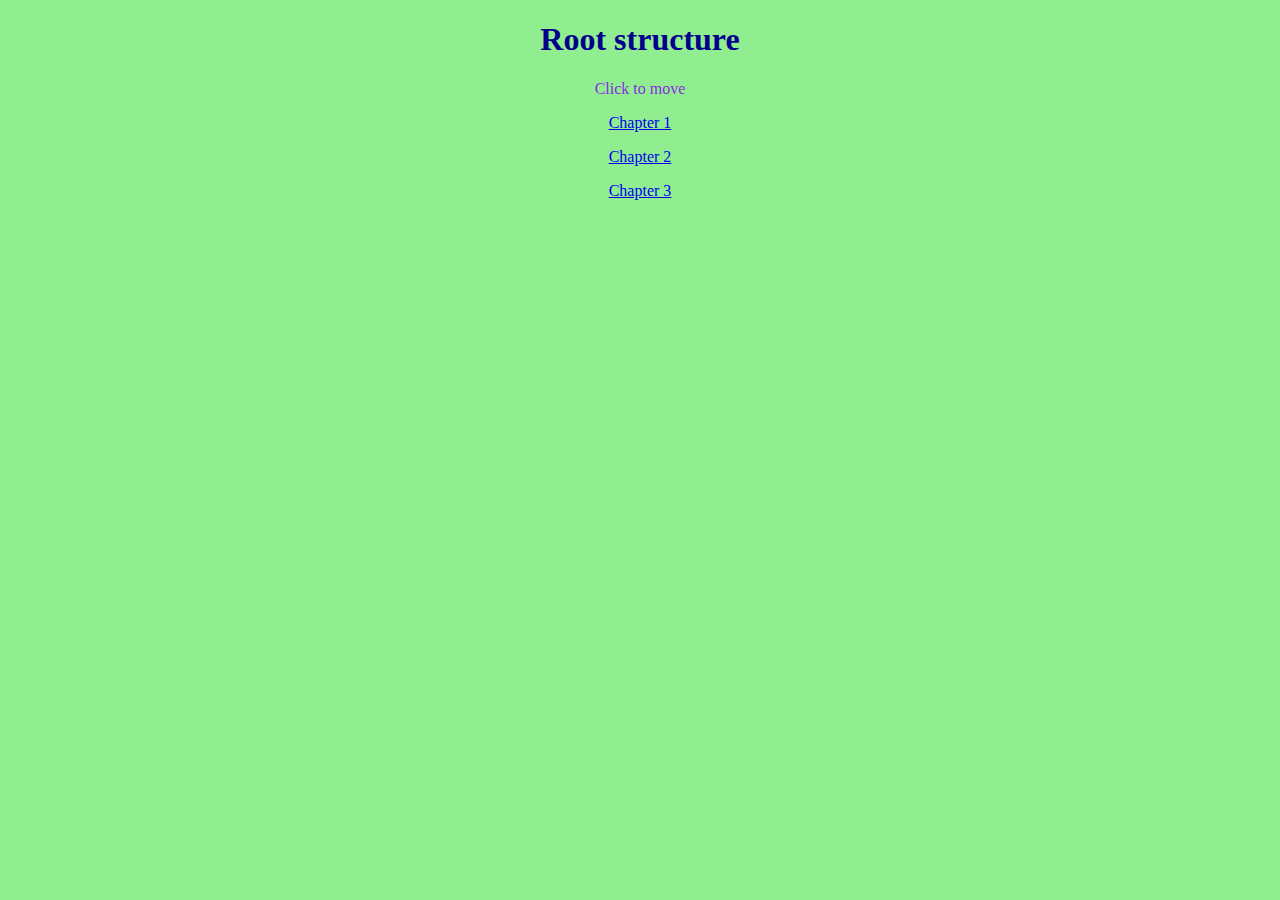
<file: Project_Hierarchy/index.html>
<!DOCTYPE html>
<link rel="stylesheet" href="index.css">
<html>
<head>
	<h1>Root structure</h1>
</head>
<body>
 Click to move	
</body>
<p><a href = "./structure1">Chapter 1</a></p>
<p><a href = "./structure1/structure2">Chapter 2</a></p>
<p><a href = "./structure1/structure2/structure3">Chapter 3</a></p>
</html>
</file>
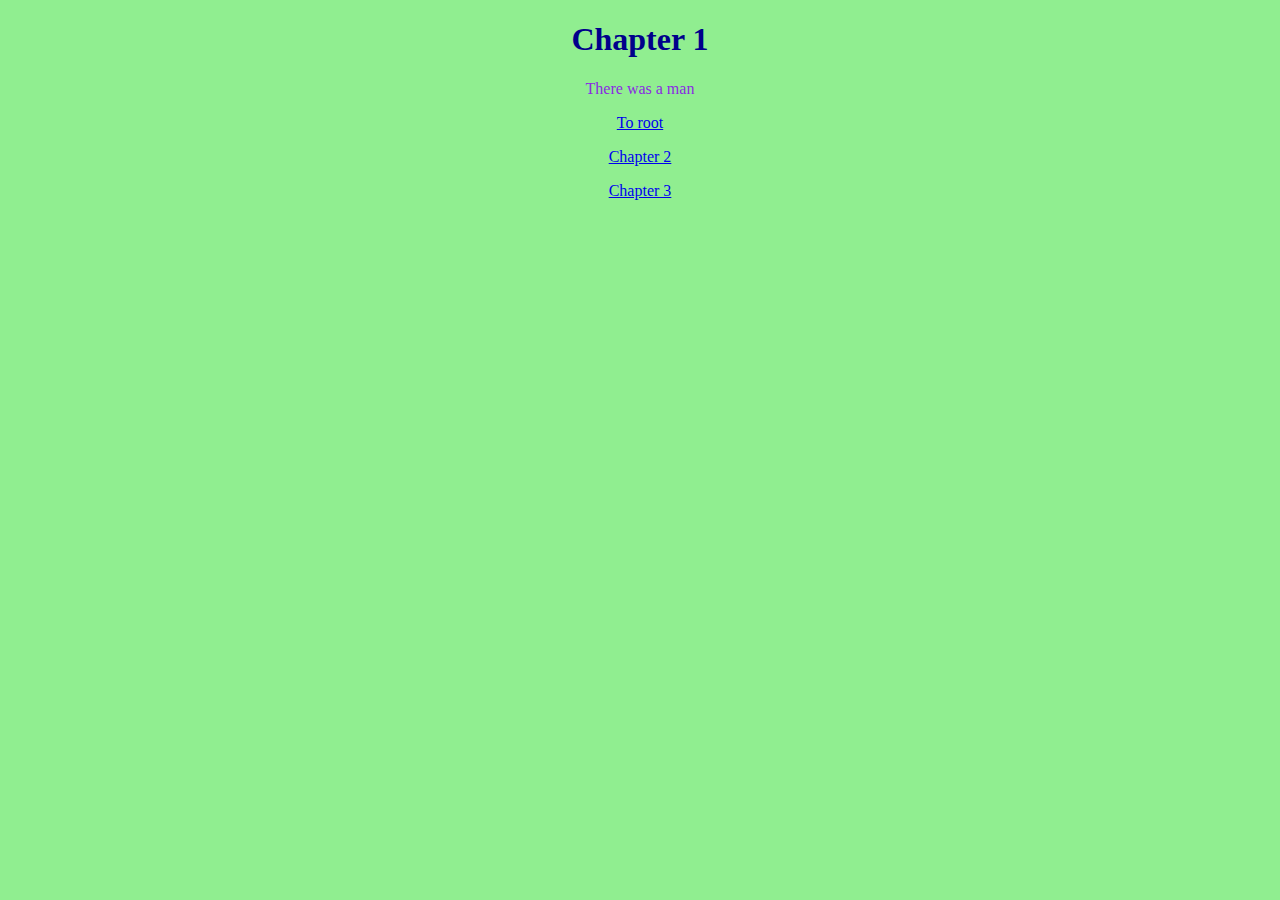
<file: Project_Hierarchy/structure1/index.html>
<!DOCTYPE html>
<link rel="stylesheet" href="../index.css">
<html>
<head>
	<h1>Chapter 1</h1>
</head>
<body>
  There was a man	
</body>
<p><a href = "../">To root</a></p>
<p><a href = "./structure2">Chapter 2</a></p>
<p><a href = "./structure2/structure3">Chapter 3</a></p>
</html>
</file>
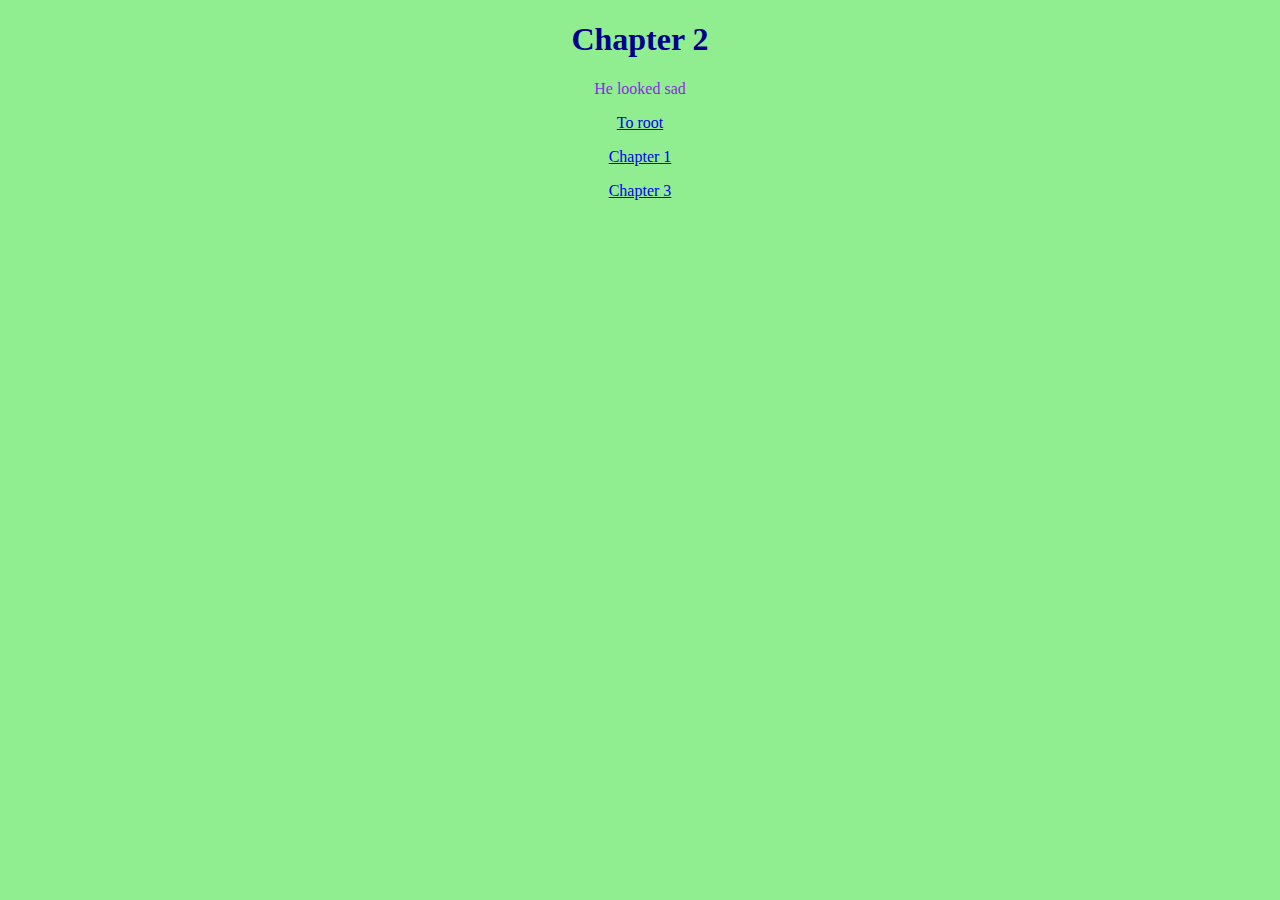
<file: Project_Hierarchy/structure1/structure2/index.html>
<!DOCTYPE html>
<link rel="stylesheet" href="../../index.css">
<html>
<head>
	<h1>Chapter 2</h1>
</head>
<body>
  He looked sad
</body>
<p><a href = "../../">To root</a></p>
<p><a href = "../">Chapter 1</a></p>
<p><a href = "./structure3">Chapter 3</a></p>
</html>
</file>
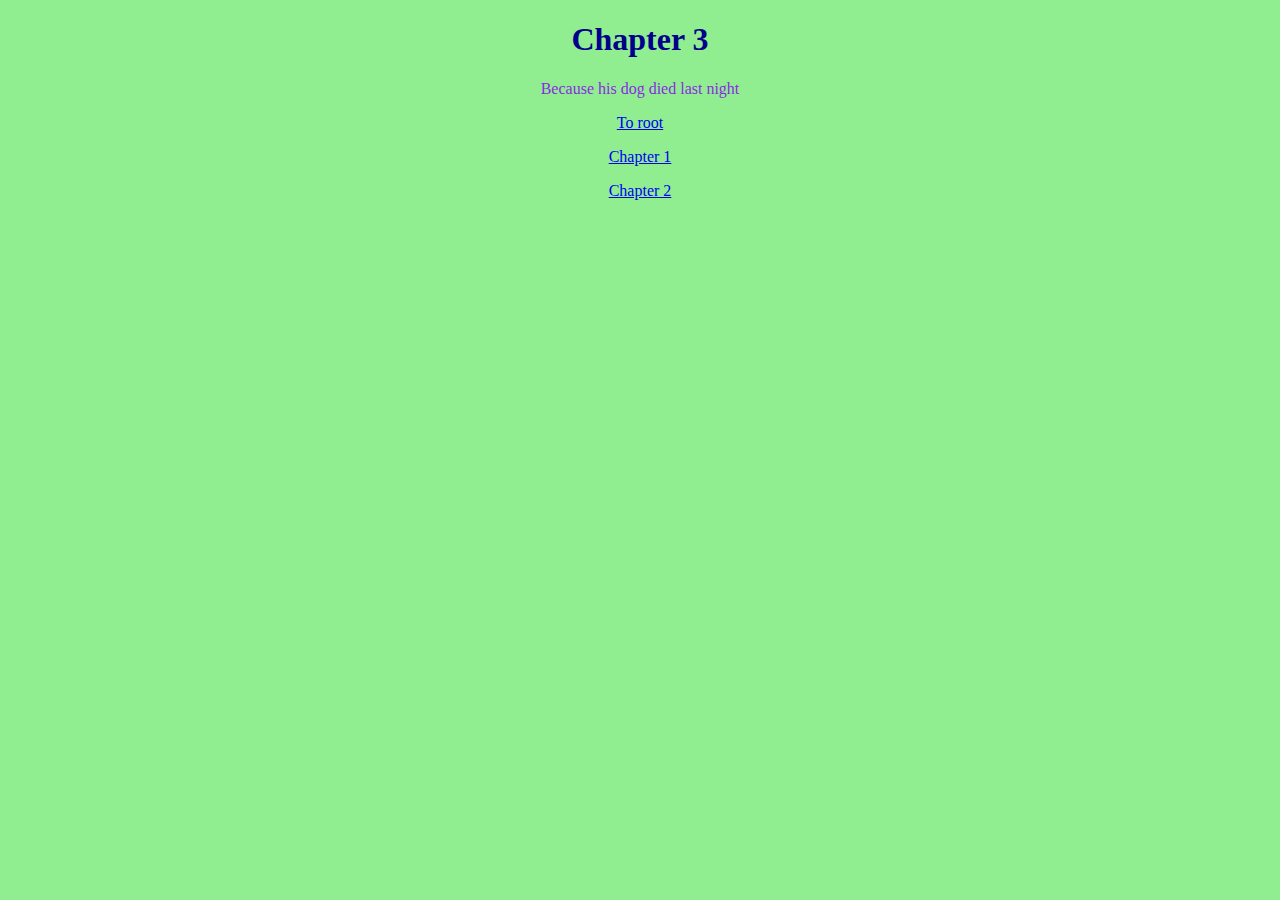
<file: Project_Hierarchy/structure1/structure2/structure3/index.html>
<!DOCTYPE html>
<link rel="stylesheet" href="../../../index.css">
<html>
<head>
	<h1>Chapter 3</h1>
</head>
<body>
  Because his dog died last night
</body>
<p><a href = "../../../">To root</a></p>
<p><a href = "../../">Chapter 1</a></p>
<p><a href = "../">Chapter 2</a></p>
</html>
</file>
<file: Project_Hierarchy/index.css>
body {
  background-color: lightgreen;
   color: blueviolet;
  text-align: center;


}

h1 {
  color: darkblue;
  text-align: center;
}

h2 {
  color: white;
  text-align: center;
}

h3 {
  color: yellow;
  text-align: center;
}

p {
style= "font-family: arial;"

style= "font-weight: normal;"
}
</file>
